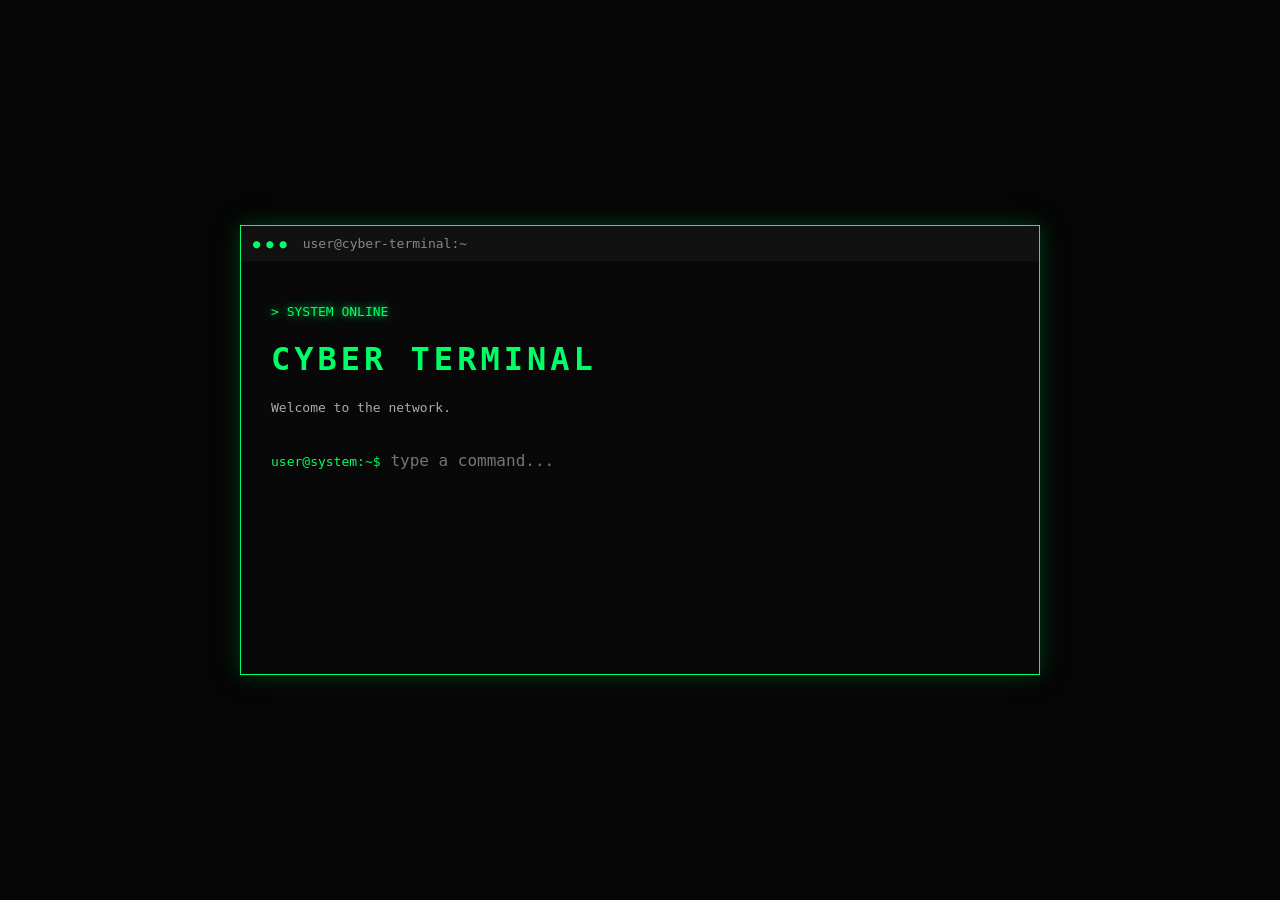
<file: index.html>
<!DOCTYPE html>
<html lang="en">
<head>
    <meta charset="UTF-8">
    <meta name="viewport" content="width=device-width, initial-scale=1.0">
    <title>Cyber Terminal</title>
    <link rel="stylesheet" href="style.css">
</head>

<body>

    <div class="terminal">
        <div class="top">
            <span>●</span>
            <span>●</span>
            <span>●</span>
            <p>user@cyber-terminal:~</p>
        </div>

        <main>
            <p class="green">> SYSTEM ONLINE</p>

            <h1>CYBER TERMINAL</h1>

            <p class="text">
                Welcome to the network.
            </p>

            <div class="command">
                <span>user@system:~$</span>
                <input id="commandInput" type="text"
                       placeholder="type a command..."
                       autocomplete="off">
            </div>

            <pre id="output"></pre>
        </main>
    </div>

    <script src="script.js"></script>
</body>
</html>
</file>
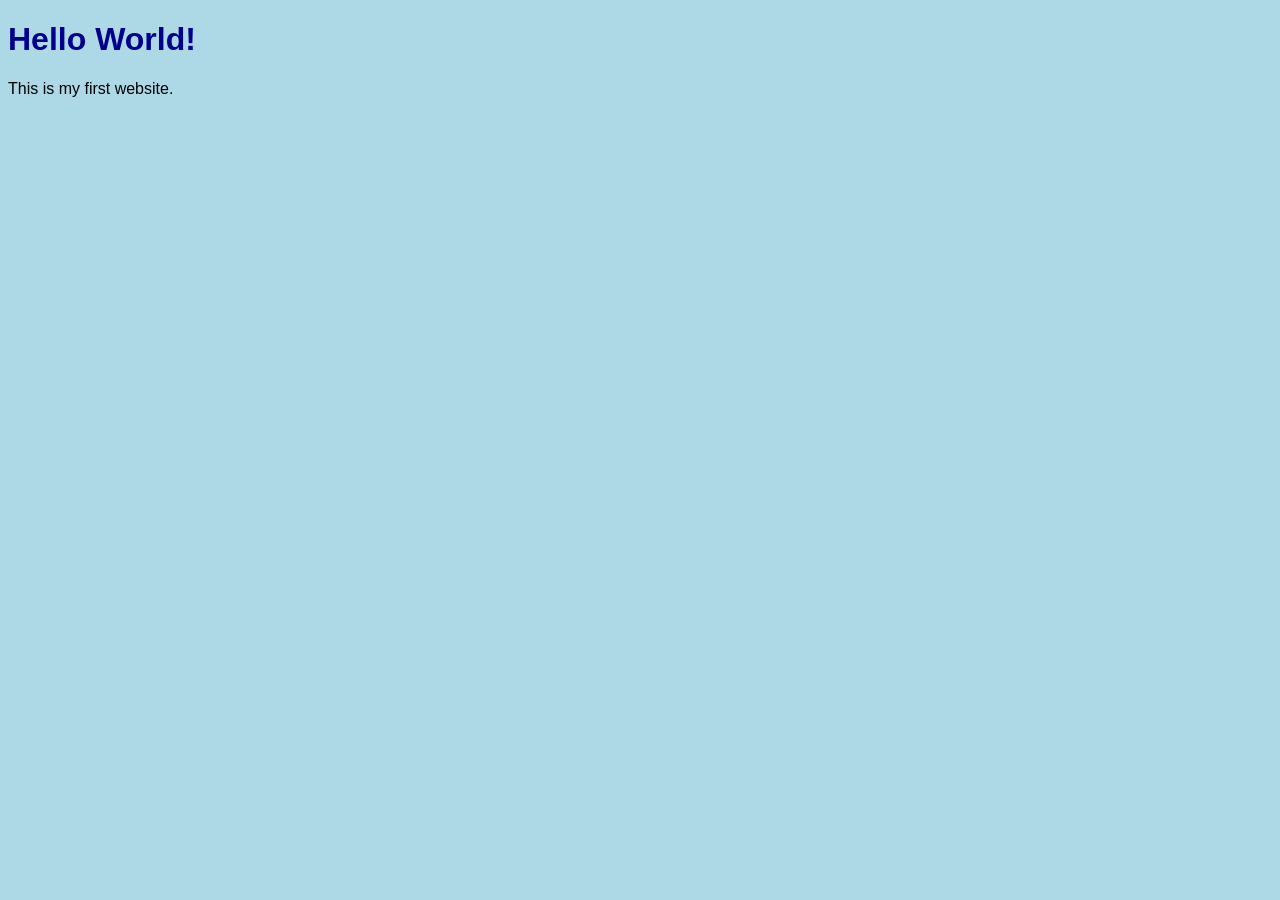
<file: html-css-js/index.html>
<!DOCTYPE html>
<html>
<head>
    <title>My Website</title>
    <link rel="stylesheet" href="style.css">
</head>

<body>
    <h1>Hello World!</h1>
    <p>This is my first website.</p>
    <script src="script.js"></script>
</body>
</html>
</file>
<file: style.css>
* {
    box-sizing: border-box;
}

body {
    margin: 0;
    min-height: 100vh;
    background: #050505;
    color: #00ff66;
    font-family: monospace;
    display: flex;
    justify-content: center;
    align-items: center;
}

.terminal {
    width: 90%;
    max-width: 800px;
    min-height: 450px;
    border: 1px solid #00ff66;
    box-shadow: 0 0 20px #003b18;
    background: #080808;
}

.top {
    height: 35px;
    background: #111;
    display: flex;
    align-items: center;
    padding: 0 12px;
    gap: 6px;
}

.top span {
    font-size: 12px;
}

.top p {
    margin-left: 10px;
    color: #888;
}

main {
    padding: 30px;
}

.green {
    text-shadow: 0 0 8px #00ff66;
}

h1 {
    font-size: 32px;
    letter-spacing: 4px;
}

.text {
    color: #aaa;
}

.command {
    margin-top: 35px;
}

.command span {
    color: #00ff66;
}

input {
    background: transparent;
    border: none;
    outline: none;
    color: white;
    font-family: monospace;
    font-size: 16px;
    width: 60%;
}

#output {
    color: #aaa;
    margin-top: 25px;
    white-space: pre-wrap;
}
</file>
<file: html-css-js/style.css>
body {
    background: lightblue;
    font-family: Arial;
}

h1 {
    color: darkblue;
}
</file>
